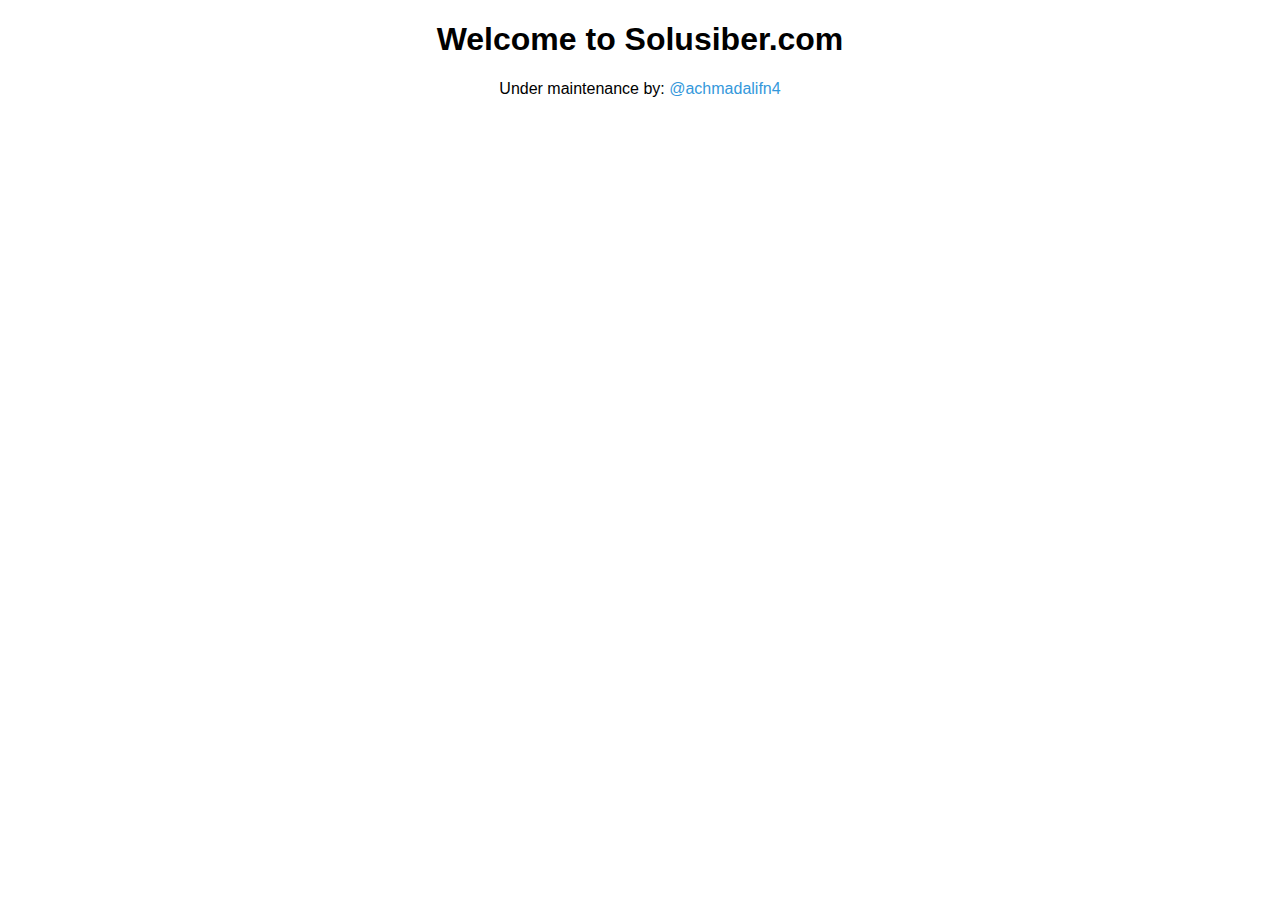
<file: index.html>
<!DOCTYPE html>
<html>
<head>
    <title>SOLUSIBER</title>
    <style>
        body {
            text-align: center;
            background-image: url('https://img.freepik.com/free-vector/website-maintenance-abstract-concept-vector-illustration-website-service-webpage-seo-maintenance-web-design-corporate-site-professional-support-security-analysis-update-abstract-metaphor_335657-2295.jpg');
            background-size: 550px 550px;
            background-attachment: fixed;
            background-repeat: no-repeat;
            background-position: center center;
            font-family: Arial, sans-serif;
        }
        a {
            color: #3498db; /* Warna biru sesuaikan dengan preferensi Anda */
            text-decoration: none;
        }
    </style>
</head>
<body>
    <h1>Welcome to Solusiber.com</h1>
    <p>Under maintenance by: <a href="https://www.instagram.com/achmadalifn4/" target="_blank">@achmadalifn4</a></p>
</body>
</html>
</file>
